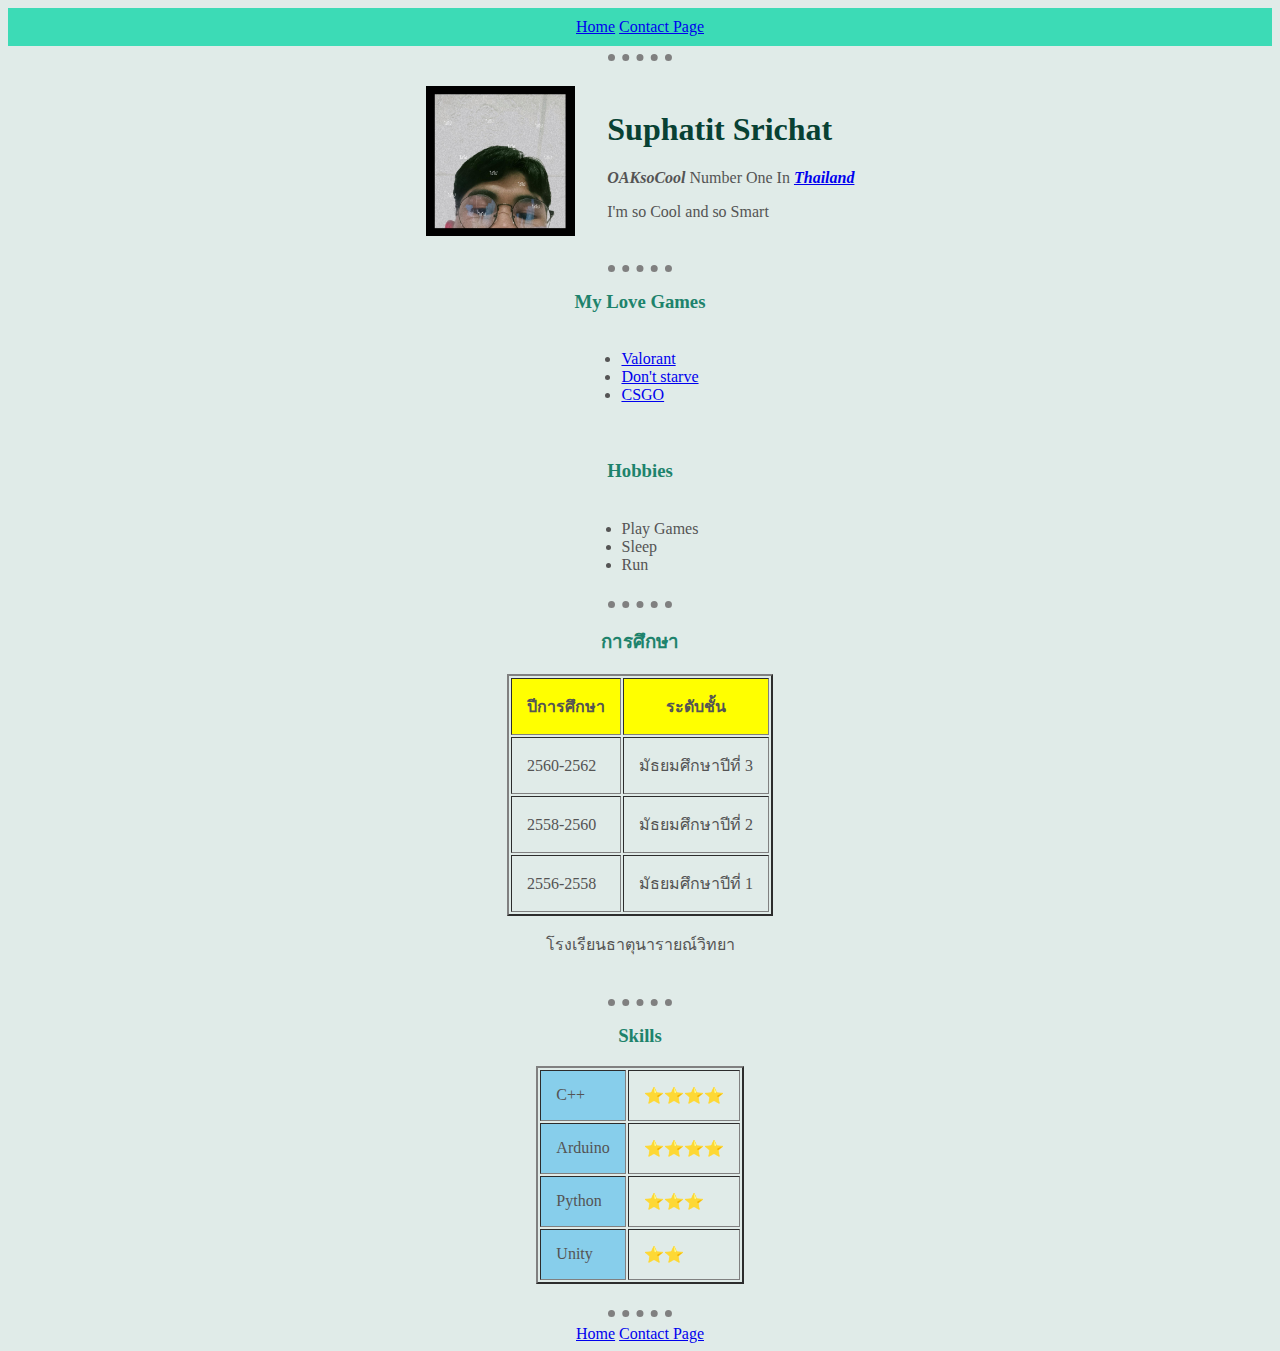
<file: index.html>
<!DOCTYPE html>
<html lang="en">
  <head>
    <meta charset="UTF-8" />
    <meta http-equiv="X-UA-Compatible" content="IE=edge" />
    <meta name="viewport" content="width=device-width, initial-scale=1.0" />
    <title>😱 Document</title>

    <link rel="stylesheet" href="css/style.css">
    <link rel="icon" type="image/x-icon" href="img/favicon.ico">

  </head>

  <body>
    <div align="center" class="divcl">
      <a href="index.html">Home</a>
      <a href="about.html">Contact Page</a>
    
    </div>
    <hr>
    <div align="center">
    <table cellpadding="15px">
      
      <td>
        
          <img src="img/oak.jpg" alt="Suphatit" height="150px" >
        
      </td>
        <td>
          
          <h1 id="namecl">Suphatit Srichat</h1>
          <p>
          <em><strong>OAKsoCool</strong></em> Number One In
          <em><strong><a href="https://www.tourismthailand.org/home">Thailand</a> </strong></em>
          
          </p>
          <p>I'm so Cool and so Smart</p>
        </td>
        

      
    </table>
    </div>



    <hr />

    
  <div align="center">
    <!-- ================GAME================== -->
    <h3>My Love Games</h3>
    <table>
      <td>
        <ul>
          <li><a href="https://playvalorant.com/th-th/" target="_blank">Valorant</a></li>
          <li><a href="https://store.steampowered.com/app/322330/Dont_Starve_Together/">Don't starve</a></li>
          <li><a href="https://store.steampowered.com/app/730/CounterStrike_Global_Offensive/">CSGO</a></li>
        </ul>
      </td>
    </table>
    <br />
    <!-- ==================Hobbies==================== -->
    <h3>Hobbies</h3>
  <table>
    <td>
      <ul>
        <li>Play Games</li>
        <li>Sleep</li>
        <li>Run</li>
      </ul>
    </td>
  </table>
    <hr>

    <!-- ===================ประวัติ===================-->

    <h3>การศึกษา</h3>

    <table  border="2" cellpadding="15px">
      <thead bgcolor="yellow">
        <tr>
          <th>ปีการศึกษา</th>
          <th>ระดับชั้น</th>
        </tr>
      </thead>
      <tr>
        <td>2560-2562</td>
        <td>มัธยมศึกษาปีที่ 3</td>
      </tr>
      <tr>
        <td>2558-2560</td>
        <td>มัธยมศึกษาปีที่ 2</td>
      </tr>
      <tr>
        <td>2556-2558</td>
        <td>มัธยมศึกษาปีที่ 1</td>
      </tr>
    </table>
    <p>โรงเรียนธาตุนารายณ์วิทยา</p>
    <br>
    <hr>
    <!-- ===================SKills===================-->
    <h3>Skills</h3>
    <table  border="2" cellpadding="15px" >
    
      <tr >
        <td bgcolor="skyblue">C++ </td>
        <td> ⭐⭐⭐⭐</td>
      </tr>
      <tr >
        <td bgcolor="skyblue">Arduino </td>
        <td> ⭐⭐⭐⭐</td>
      </tr>
      <tr >
        <td bgcolor="skyblue">Python </td>
        <td> ⭐⭐⭐</td>
      </tr>
       <tr>
        <td bgcolor="skyblue">Unity </td>
        <td> ⭐⭐</td>
      </tr>
    </table>
    <br>
    <hr>
    <div align="center">
      <a href="index.html">Home</a>
      <a href="about.html">Contact Page</a>
    </div>
  </div>
  </body>
  <footer>
      
  </footer>
</html>
</file>
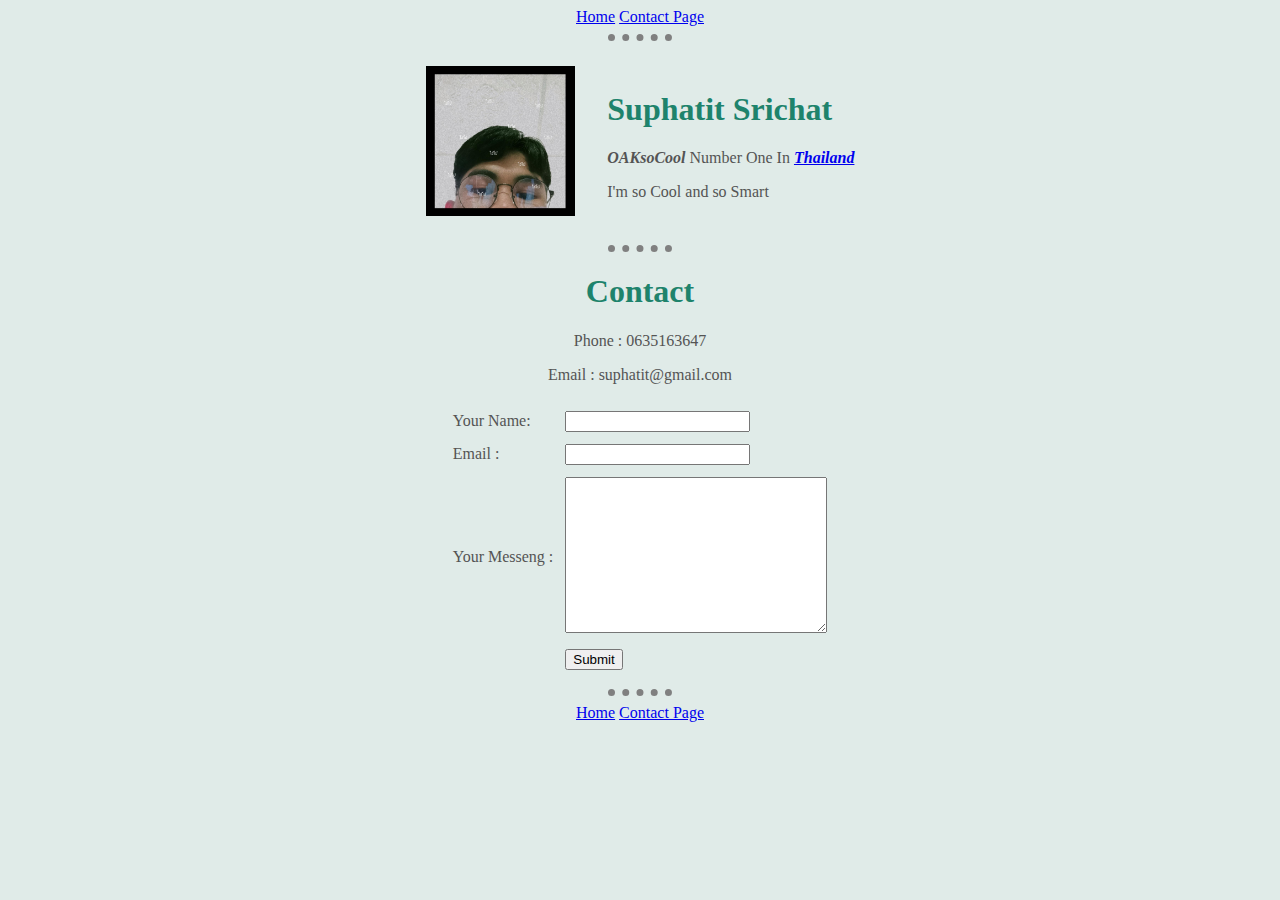
<file: about.html>
<!DOCTYPE html>
<html lang="en">
<head>
    <meta charset="UTF-8">
    <meta http-equiv="X-UA-Compatible" content="IE=edge">
    <meta name="viewport" content="width=device-width, initial-scale=1.0">
    <title>Document</title>

    <link rel="stylesheet" href="css/style.css">

</head>
<body>
    <div align="center">
        <a href="index.html">Home</a>
        <a href="about.html">Contact Page</a>
       
        <hr>
      </div>
    <div align="center">
        <table cellpadding="15px">
          
          <td>
            
              <img src="img/oak.jpg" alt="Suphatit" height="150px" >
            
          </td>
            <td>
              
              <h1>Suphatit Srichat</h1>
              <p>
              <em><strong>OAKsoCool</strong></em> Number One In
              <em><strong><a href="https://www.tourismthailand.org/home">Thailand</a> </strong></em>
              
              </p>
              <p>I'm so Cool and so Smart</p>
            </td>
            
    
          
        </table>
        
        <hr>

        <h1>Contact</h1>
        <p>Phone : 0635163647</p>
        <p>Email : suphatit@gmail.com</p>
    
    <table cellspacing ="10px">
        <from class"" action="index.html" method="post" enctype ="text/plain">
        <tr>
            <td>
                <label for="yourname">Your Name:</label>
                
            </td>
            <td>
                <input type="text" name="yourname"value="">
                <br>
            </td>
        </tr>
        <tr>
            <td>
                <label for="your_email">Email :</label>
            </td>
            <td>
                <input type="email" name="your_email" value="">
                <br>
            </td>
        </tr>
        <tr>
            <td>
                <label for="messeng">Your Messeng :</label>
                <br>
            </td>
            <td>
                <textarea name="messeng" id="" cols="30" rows="10"></textarea>
                <br>
            </td>
        
        </tr>
        <tr>
            <td>
            
            </td>
            <td>
                <input type="submit">
            </td>
        </tr>


        </from>
    </table>    
    </div>
    <hr>
    <div align="center">
        <a href="index.html">Home</a>
        <a href="about.html">Contact Page</a>
      </div>
</body>
</html>
</file>
<file: css/style.css>
body {
  background-color: #e0ebe8;
  color: #545454;
}

.divcl{
  padding: 10px 12px;
  background-color: #3cdbb6;
}

#namecl{
  color: #084133;
}

hr {
  border-style: dotted;
  border-top: none;
  border-left: none;
  border-right: none;
  border-width: 7px;
  border-color: gray;
  width: 5%;
}

img {
  height: 150px;
}

h1 {
  color: #1e836c;
}

h3 {
  color: #1e836c;
}
</file>
